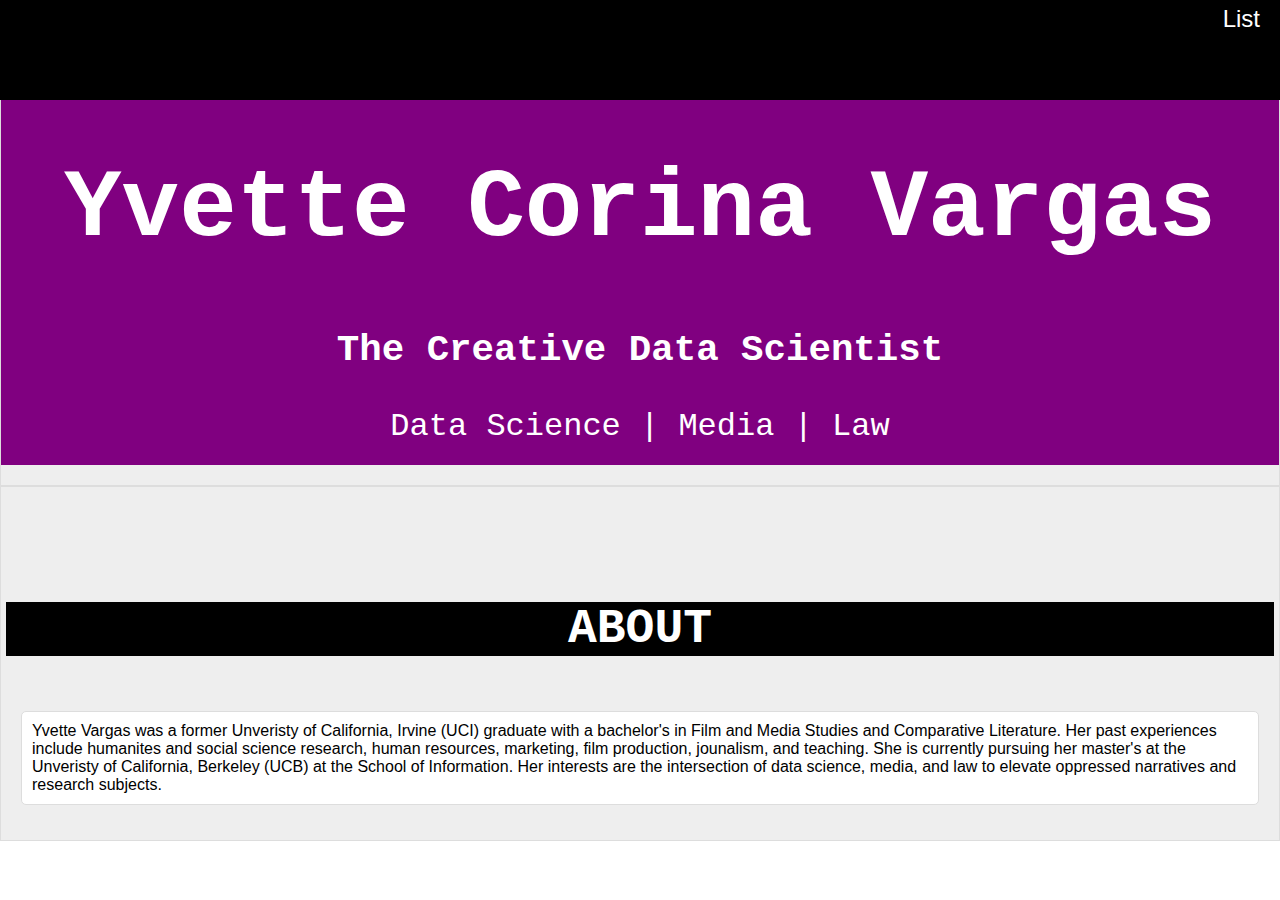
<file: index.html>
<!-- Launch html -->
<!DOCTYPE html>
<html>
    <!-- Create Title of html file -->
    <head><title>Yvette's INFO 202 ASSIGNMENT</title>
    <!-- Link html page to css files-->
    <link rel="stylesheet" href="style2.css">
    <link rel="stylesheet" href="table_style.css">
    </head>
    <!-- Create Main Header -->
    <body>
        <header>
            <div class="mainHeader">
            <!-- Create Logo -->
            <div class="logo"></div>
            <nav><ul>
                <li><a href="./list.html">List</a></li>
            </ul>
            </nav></div>
        </header>
        <!-- Create Section for Title of website and other subtitles-->
        <div class="section sec" id="home">
            <div class="hero">
            <h1> Yvette Corina Vargas </h1>
            <h3> The Creative Data Scientist </h3>
            <h7> Data Science | Media | Law </h7>
            <!-- <div class="calltoaction">This is great information</div> -->
        </div>
        </div>
        <!-- Create About Section -->
        <div class="section sec" id = "about">
            <div class="container">
                <div><h2>About</h2></div> 
                <div class="col">
                    <div class="box">
                    <div class="content">
                        Yvette Vargas was a former Unveristy of California, Irvine (UCI) graduate with a bachelor's in Film and Media Studies and Comparative Literature. 
                        Her past experiences include humanites and social science research, human resources, marketing, film production, jounalism, and teaching.
                        She is currently pursuing her master's at the Unveristy of California, Berkeley (UCB) at the School of Information. Her interests are the intersection 
                        of data science, media, and law to elevate oppressed narratives and research subjects.  
                    </div>
                    </div>
                </div>
            </div>
        </div>
    </body>

</html>
</file>
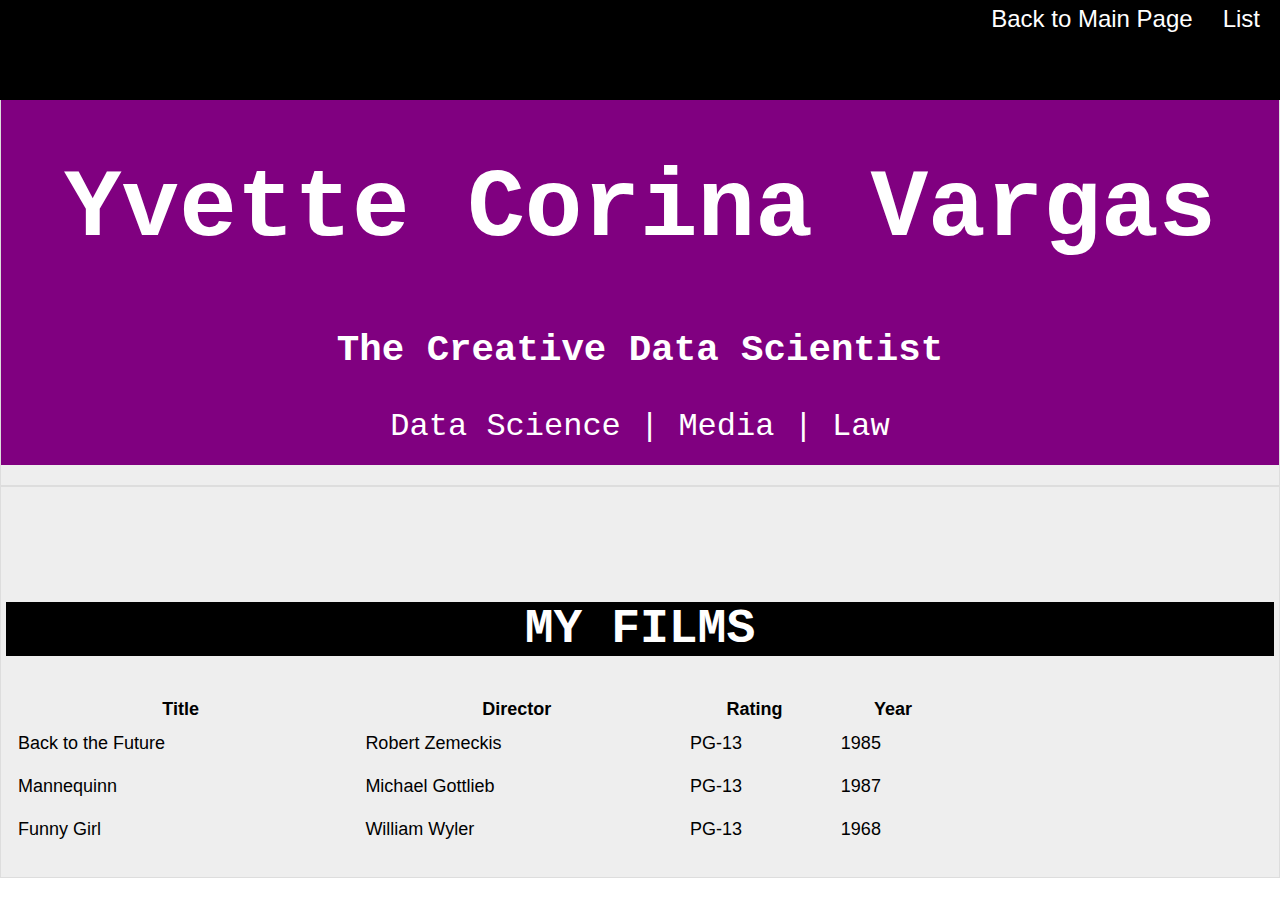
<file: list.html>
<!DOCTYPE HTML>  
<html>  
    <head>
         <!-- Create Title of html file -->
        <head><title>Yvette's INFO 202 ASSIGNMENT</title>
        <link rel="stylesheet" href="style2.css">
        <link rel="stylesheet" href="table_style.css">
    </head>
    <!-- Create Main Header -->
    <body>
        <header>
            <div class="mainHeader">
            <!-- Create Logo -->
            <div class="logo"></div>
            <nav><ul>
                <li><a href="./list.html">List</a></li>
            </ul></nav>
            <nav><ul> 
                <li><a href="./index.html">Back to Main Page</a>
            </ul></nav>
        </div>
        </header>
        <!-- Create Section for Title of website and other subtitles-->
        <div class="section sec" id="home">
            <div class="hero">
            <h1> Yvette Corina Vargas </h1>
            <h3> The Creative Data Scientist </h3>
            <h7> Data Science | Media | Law </h7>
            <!-- <div class="calltoaction">This is great information</div> -->
        </div>
        </div>
        <!-- Create About Section -->
        <div class="section sec" id = "films">
            <div class="container">
                <div><h2>My Films</h2></div> 
                <div id="showDataJSON"></div>
            </div>
    <script>

        /*
        * RENDERING THE JSON TABLE
        * Get JSON data from file
        * Get headers from retrieved data
        * Set headers for table
        * Add data to table
        * Add table to DOM
        */
        fetch('./list_data.json')
            .then(response => response.json())
            .then(data => {

                /*
                This section creates the base table and finds the root json node.
                */
                var jsonTable = document.createElement("table");
                var tr = jsonTable.insertRow(-1);   
                jsonTable.style.width = "75%";
                let root;
                for (let prop in data) {
                    root = prop;
                }

                /*
                This section selects the headers for the table
                */
                let headers = Object.keys(data[root][0]);
                headers.forEach(header => {
                    var th = document.createElement("th");      
                    th.innerHTML = header;
                    tr.appendChild(th);
                })              
                /*
                This section adds the data into each row of the list
                */
                let items = Object.keys(data[root]);
                items.forEach(item => {
                    tr = jsonTable.insertRow(-1);
                    for (let key in data[root][item]) {
                       var tabCell = tr.insertCell(-1);
                       tabCell.innerHTML = data[root][item][key];
                    }
                })
                /*
                This section adds the table to the HTML
                */
                var divContainer = document.getElementById("showDataJSON");
                divContainer.innerHTML = "";
                divContainer.appendChild(jsonTable);
            });
    </script>  
</html>
</file>
<file: style2.css>
@charset "UTF-8";
*{
    box-sizing: border-box;
}
html, body{
    font-family: 'Lato', sans-serif;
    margin: 0;
    padding: 0;     
}
.sec::before{
    content: " ";
    height: 50px;
    display: block;
}
.container {
    padding: 5px;
    min-height: 100px;
    position: relative;
    margin: 0 auto;
}
.container img{
    max-width: 100%;
}
.container h2{
    text-align: center;
    text-transform: uppercase;
    background-color: black;
    color: white;
    font-size: 3em;
    font-family: "Courier New";
}
.col{
    float: left;
    position: relative;
    border-radius: 20px;
    padding: 5px;
}
.card{
    border: 1px solid #222;
    border-radius: 20px;
    padding: 10px;
    background-color: white;
    text-align: center;
}

.col-4{
    width:25%;
}
.col-3{
    width:33.3%;
}
.col-2{
    width: 50%;
}
.col-1{
    width: 100%;
    margin: auto;
    text-align: center;
}
.box{
    background-color: white;
    border-radius: 5px;
    margin: 10px;
    border: 1px solid #ddd;
    padding: 10px;
}
.box.content{
    padding: 10px;
    font-size: 1.4em;
    font-family: 'Courier New', Courier, monospace;
}
.box.content::first-letter{
    font-size: 2em;
}
.box header{
    background-color: #333;
    text-transform: uppercase;
    text-align: center;
    color: white;
    line-height: 45px;
    font-size: 2em;
    font-family: 'Courier New', Courier, monospace;
    font-weight: 200;
    padding: 10px;
}
.box footer{
    background-color: #ddd;
    text-align: center;
    color: green;
    line-height: 45px;
    font-size: 1.2em;
    font-family: 'Courier New', Courier, monospace;
    font-weight: 200;
}
input[type=text], input[type=email], textarea{
    width: 100%;
    padding: 10px;
    border: 1px solid #ccc;
    border-radius: 5px;
    margin-bottom: 10px;
}
.mainForm{
    padding: 25px;
    background-color: #333;
    color: white;
    width: 50%;
    margin: auto;
    border: 1px solid #333;
    border-radius: 10px;
}
.btn{
    background-color: #ddd;
    color: #222;
    font-size: 2em;
    padding: 10px;
    border-radius: 10px;
    cursor: pointer;
}
.btn:hover{
    background-color: #ededed;
}
label{
    text-align: left;
    margin: 10px 0;
    display: block;
}
#message{
    height: 150px;
}
#footer{
   background-color: black;
   color:white;
   font-family: 'Courier New', Courier, monospace;
   min-width: 200px;
   padding: 20px; 
   overflow: hidden;
}
.bottom h3{
    text-align: center;
    text-transform: uppercase;
    font-size: 1.8em;
    font-family: 'Courier New', Courier, monospace;
    font-weight: 200;
    border-bottom: 1px solid #ddd;
    padding: 20px;
}
.bottom p{
    text-align: center;
    font-size: 1em;
}
.hero{
    color: white;
    font-size: 2em;
    font-family: 'Courier New', Courier, monospace;
    font-weight: 200;
    background-color: purple;
    text-align: center;
    padding: 20px;
}
.hero h1{
    font-size: 3em;
    font-family: 'Courier New', Courier, monospace;
}
.header{
    height: 100px;
}
.section {
    clear: both;
    border:1px solid #ddd;
    padding: 20px 0;
    background-color: #eee;
    height: auto;
    overflow: hidden;
}
.logo {
    float: left;
    background-color: #000;
    width: 200px;
    height: 50px;
    margin-left: 10px;
    text-align: center;
    line-height: 50px;
}

nav ul{
    float:right;
    list-style: none;
    margin: 0;
    padding: 0;
}

nav ul li{
    float: left;
    position: relative;
}

nav ul li a{
    padding: 15px;
    text-decoration: none;
    color: white;
    font-size: 1.5em;
    font-family: sans-serif;
    font-weight: 200;
}

nav ul li:hover a{
    background-color: white;
    color: black;
}

.mainHeader{
    position: fixed;
    left: 0;
    top: 0;
    height: 100px;
    background-color: #000;
    width: 100%;
    z-index: 10;
    padding: 5px;
}

@media all and (max-width:760px){
    body{
        background-color:red;
    }

    .mainHeader{
        height: auto;
    }

    .logo {
        float:none;
        margin: 10px auto 20px;
        display: block;
    }

    nav ul{
        float:none;
        display: block;
        margin: 0 auto;
        text-align: center;
    }

    nav ul li{
        float: initial;
        display: inline-block;
    }

    nav ul li a{
        padding: 0 15px;
    }

    .col-4{
        width:100%;
    }
}

@media all and (max-width:600px){
    col.col-3, .col-2{
        width: 100%;
        margin: auto;
        text-align: center;
    }
    .mainForm{
        width: 100%;
    }
}
</file>
<file: table_style.css>
table {
  width: 75%;
  font-size: large;
}

td {
  padding: 10px;
}
</file>
